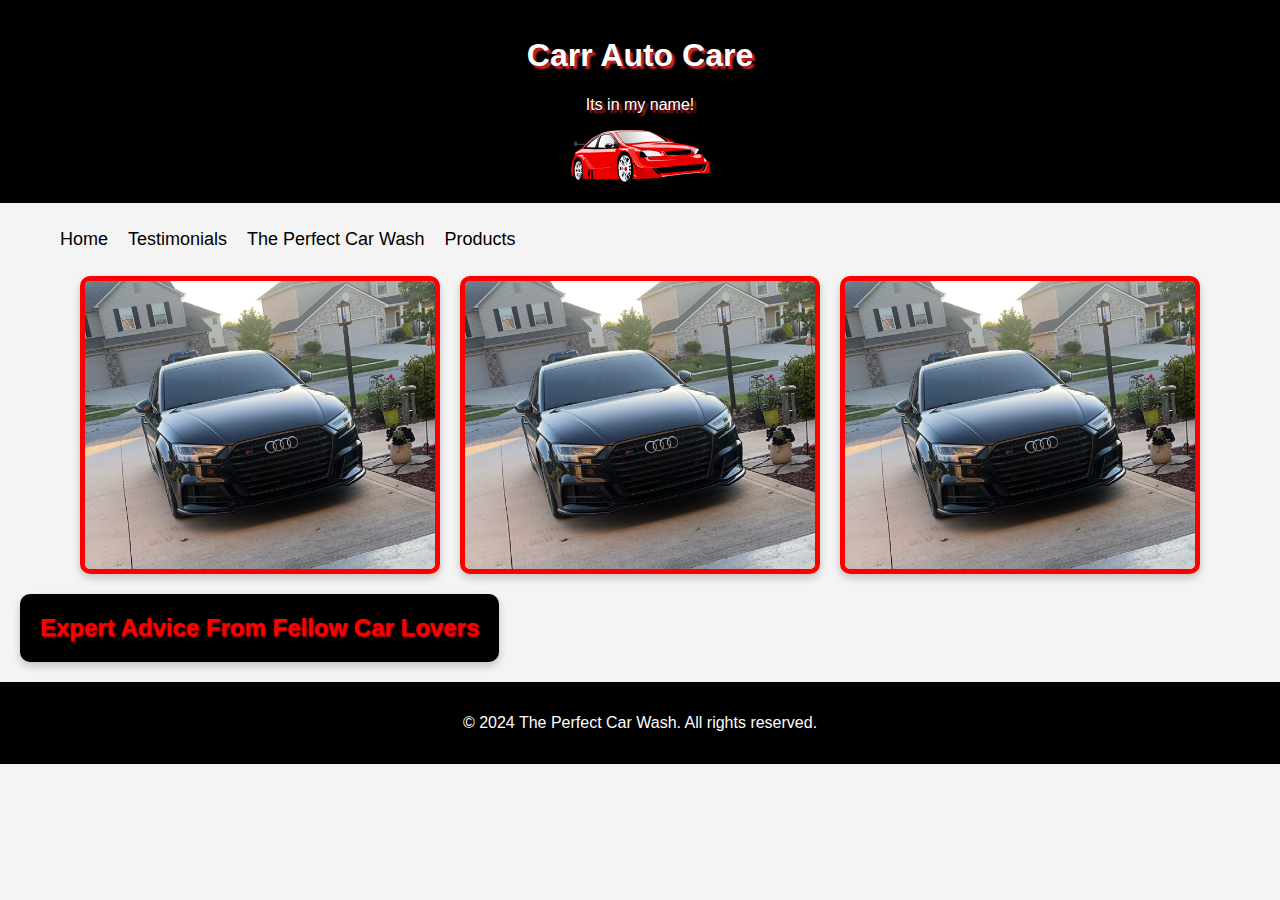
<file: index.html>
<!DOCTYPE html>
<html lang="en">
<head>
    <meta charset="UTF-8">
    <meta name="viewport" content="width=device-width, initial-scale=1.0">
    <link rel="stylesheet" href ="vroom.css">
    <title>Carr Auto Care</title>
</head>
<body>
    <header>
        <h1>Carr Auto Care</h1>
        <p>Its in my name!</p>
        <img src="red-sports-car.png" alt="description" width="139" height="53" />
    </header>
    <nav class ="navMenu">
      <ul class="menu">
        <li><a href="index.html">Home</a></li>
        <li><a href ="testimonials.html">Testimonials</a></li>
        <li><a href ="routine.html">The Perfect Car Wash</a></li>
        <li><a href ="products.html">Products</a></li>
      </ul>
    </nav>
    <div class="image-container">
      <img src="myAudi.jpg" alt="Image 1" class="image">
      <img src="myAudi.jpg" alt="Image 2" class="image">
      <img src="myAudi.jpg" alt="Image 3" class="image">
  </div>
  <h2 class="text-box">Expert Advice From Fellow Car Lovers</h2>
    <footer>
        <p>&copy; 2024 The Perfect Car Wash. All rights reserved.</p>
    </footer>
    <script src="myProject.js"></script>
  </body>
</file>
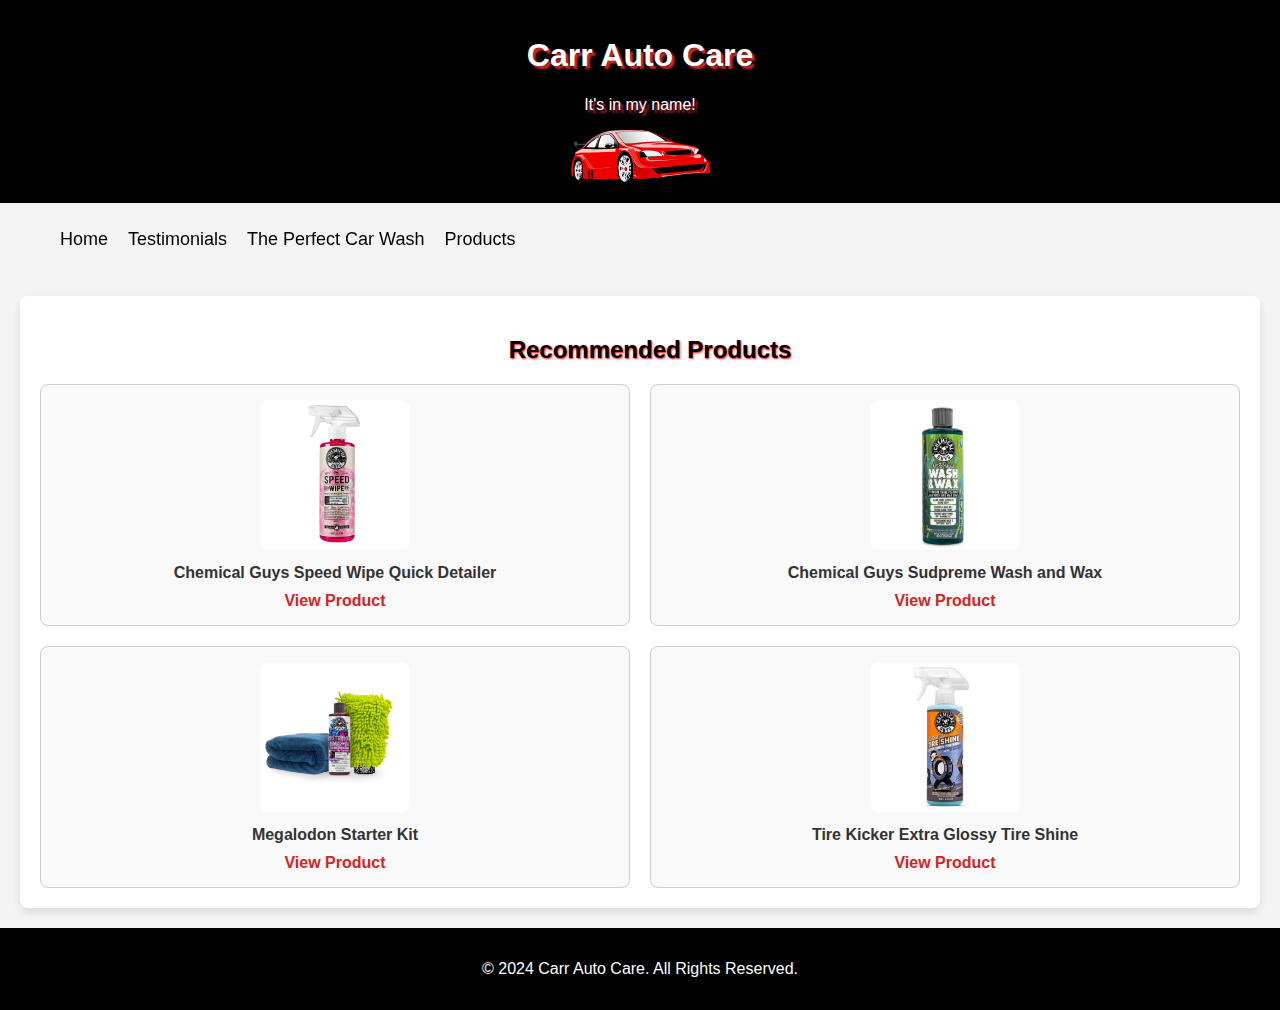
<file: products.html>
<!DOCTYPE html>
<html lang="en">
<head>
    <meta charset="UTF-8">
    <meta name="viewport" content="width=device-width, initial-scale=1.0">
    <title>Recommended Products</title>
    <link rel="stylesheet" href="vroom.css">
</head>
<body>
    <header>
        <h1>Carr Auto Care</h1>
        <p>It's in my name!</p>
        <img src="red-sports-car.png" alt="description" width="139" height="53" />
    </header>
    <nav class="navMenu">
        <ul class="menu">
            <li><a href="index.html">Home</a></li>
            <li><a href="testimonials.html">Testimonials</a></li>
            <li><a href="routine.html">The Perfect Car Wash</a></li>
            <li><a href="products.html">Products</a></li>
        </ul>
    </nav>
    <section>
        <h2>Recommended Products</h2>
        <div class="product-container">
            <div class="product-card">
                <img src="detailer.jpeg" alt="Product 1" class="product-image">
                <p class="product-name">Chemical Guys Speed Wipe Quick Detailer</p>
                <a href="https://www.chemicalguys.com/products/speed-wipe-quick-detailer-high-shine-spray-gloss?_pos=19&_sid=fd5a7ac5d&_ss=r" class="product-link" target="_blank">View Product</a>
            </div>
            <div class="product-card">
                <img src="chemGuysSoap.jpeg" alt="Product 2" class="product-image">
                <p class="product-name">Chemical Guys Sudpreme Wash and Wax</p>
                <a href="https://www.chemicalguys.com/products/sudpreme-wash-wax-extreme-shine-foaming-car-wash-soap" class="product-link" target="_blank">View Product</a>
            </div>
            <div class="product-card">
                <img src="megalodon.jpeg" alt="Product 3" class="product-image">
                <p class="product-name">Megalodon Starter Kit</p>
                <a href="https://www.chemicalguys.com/products/megalodon-kit-1" class="product-link" target="_blank">View Product</a>
            </div>
            <div class="product-card">
                <img src="tire.jpeg" alt="Product 4" class="product-image">
                <p class="product-name">Tire Kicker Extra Glossy Tire Shine</p>
                <a href="https://www.chemicalguys.com/products/tire-kicker-extra-glossy-tire-shine?_pos=2&_sid=add086359&_ss=r" class="product-link" target="_blank">View Product</a>
            </div>
        </div>
    </section>

    <footer>
        <p>&copy; 2024 Carr Auto Care. All Rights Reserved.</p>
    </footer>
</body>
</html>
</file>
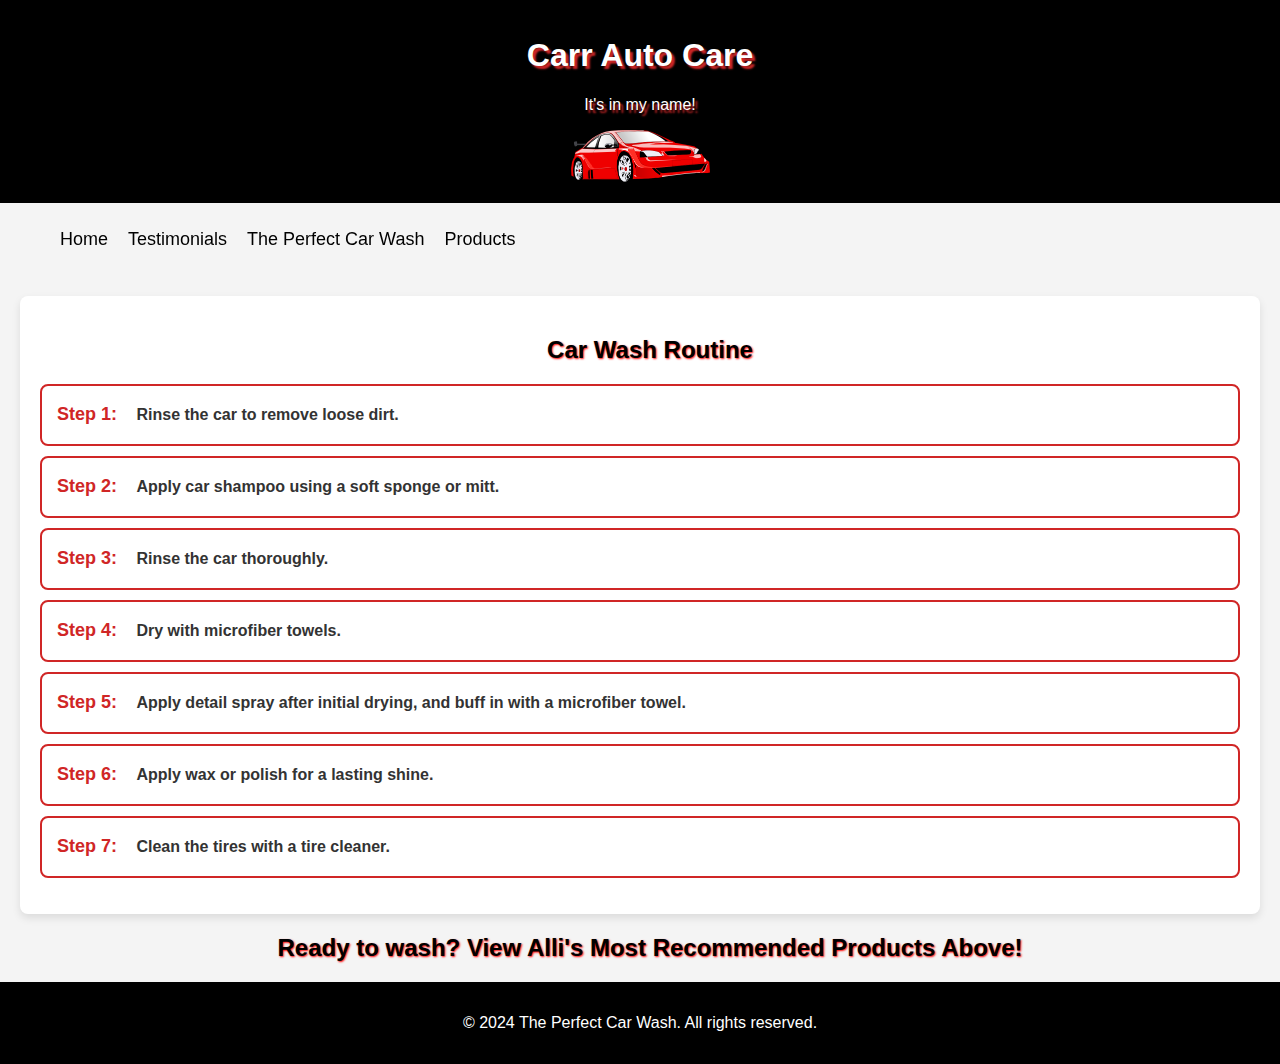
<file: routine.html>
<!DOCTYPE html>
<html lang="en">
<head>
    <meta charset="UTF-8">
    <meta name="viewport" content="width=device-width, initial-scale=1.0">
    <link rel="stylesheet" href="vroom.css">
    <title>How To: Perfect Car Wash</title>
</head>
<body>
    <header>
        <h1>Carr Auto Care</h1>
        <p>It's in my name!</p>
        <img src="red-sports-car.png" alt="Red Sports Car" width="139" height="53" />
    </header>
    <nav class="navMenu">
        <ul class="menu">
            <li><a href="index.html">Home</a></li>
            <li><a href="testimonials.html">Testimonials</a></li>
            <li><a href="routine.html">The Perfect Car Wash</a></li>
            <li><a href="products.html">Products</a></li>
        </ul>
    </nav>
    <section id="routine">
        <h2>Car Wash Routine</h2>
        <ul class="routine-list">
            <li>
                <strong>Step 1:</strong>
                <span class="step-toggle">Rinse the car to remove loose dirt.</span>
                <div class="step-content">Start by using a hose to rinse the entire vehicle, focusing on the wheels and lower panels where dirt tends to accumulate. This step helps to remove any loose debris and prevents scratching during washing.</div>
            </li>
            <li>
                <strong>Step 2:</strong>
                <span class="step-toggle">Apply car shampoo using a soft sponge or mitt.</span>
                <div class="step-content">Mix a high-quality car shampoo with water in a bucket. Using a microfiber sponge or mitt, start washing from the top down, rinsing the sponge frequently to avoid dirt buildup. This ensures that you don’t transfer dirt back onto the car.</div>
            </li>
            <li>
                <strong>Step 3:</strong>
                <span class="step-toggle">Rinse the car thoroughly.</span>
                <div class="step-content">Once the entire car has been washed, rinse it thoroughly with clean water, starting from the top and working your way down. Make sure to remove all soap residues to avoid streaks and spots.</div>
            </li>
            <li>
                <strong>Step 4:</strong>
                <span class="step-toggle">Dry with microfiber towels.</span>
                <div class="step-content">Use clean, dry microfiber towels to gently dry the car. Pat the surface instead of rubbing to prevent scratches. Ensure that all areas, including door jambs and under the mirrors, are dried to prevent water spots.</div>
            </li>
            <li>
                <strong>Step 5:</strong>
                <span class="step-toggle">Apply detail spray after initial drying, and buff in with a microfiber towel.</span>
                <div class="step-content">Once the car is mostly dry, apply a detail spray or quick wax to enhance shine. Use a clean microfiber towel to buff the surface, applying even pressure and circular motions for the best finish.</div>
            </li>
            <li>
                <strong>Step 6:</strong>
                <span class="step-toggle">Apply wax or polish for a lasting shine.</span> 
                <div class="step-content">Choose a quality car wax or polish. Apply a thin layer using an applicator pad, working in small sections. Allow it to haze, then buff it off with a clean microfiber towel to reveal a deep shine.</div>
            </li>
            <li>
                <strong>Step 7:</strong>
                <span class="step-toggle">Clean the tires with a tire cleaner.</span>
                <div class="step-content">Use a dedicated tire cleaner and a stiff brush to scrub the tires. This removes dirt, grime, and brake dust, ensuring a clean finish. After cleaning, consider applying a tire shine product to enhance the appearance.</div>
            </li>
        </ul>
    </section>
    <h2>Ready to wash? View Alli's Most Recommended Products Above!</h2>
    <footer>
        <p>&copy; 2024 The Perfect Car Wash. All rights reserved.</p>
        <script src="dropDown.js"></script>
    </footer>
</body>
</html>
</file>
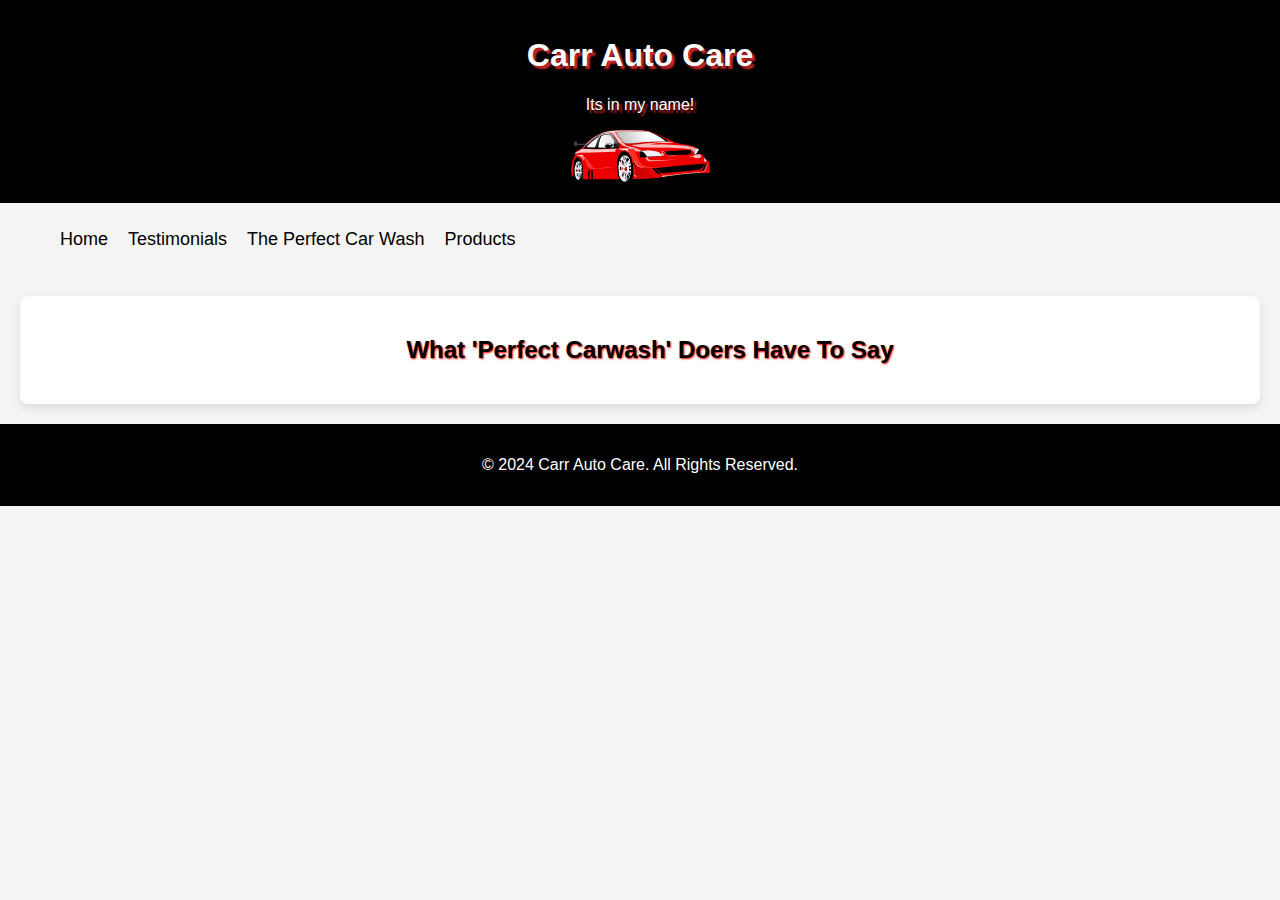
<file: testimonials.html>
<!DOCTYPE html>
<html lang="en">
<head>
    <meta charset="UTF-8">
    <meta name="viewport" content="width=device-width, initial-scale=1.0">
    <title>Testimonials</title>
    <link rel="stylesheet" href="vroom.css">
</head>
<body>
    <header>
        <h1>Carr Auto Care</h1>
        <p>Its in my name!</p>
        <img src="red-sports-car.png" alt="description" width="139" height="53" />
    </header>
    <nav class ="navMenu">
        <ul class="menu">
          <li><a href="index.html">Home</a></li>
          <li><a href ="testimonials.html">Testimonials</a></li>
          <li><a href ="routine.html">The Perfect Car Wash</a></li>
          <li><a href ="products.html">Products</a></li>
        </ul>
      </nav>

    <section>
        <h2>What 'Perfect Carwash' Doers Have To Say</h2>

        <div class="testimonial-container">
            <div class="testimonial-box">
                <img src="alfaromeo.jpg" alt="Cindy" class="testimonial-photo">
                <div class="testimonial-text">
                    <p class="testimonial">"The perfect car wash method truly is perfect. My red beauty has never looked better than when washing this way!"</p>
                    <p class="testimonial-name">- Cindy C.</p>
                </div>
            </div>
            <div class="testimonial-box">
                <img src="orange.jpeg" alt="Client 2" class="testimonial-photo">
                <div class="testimonial-text">
                    <p class="testimonial">"Fantastic results! Worth every penny! Please PLEASE give this a go, your car will thank you. You dont need a race car to take care of your own car, truly easy enough for anyone to accomplish."</p>
                    <p class="testimonial-name">- Joshua A.</p>
                </div>
            </div>
            <div class="testimonial-box">
                <img src="bmw.jpeg" alt="Client 3" class="testimonial-photo">
                <div class="testimonial-text">
                    <p class="testimonial">"I love taking some personal time with my vehicle to give it the wash it truly deserves!"</p>
                    <p class="testimonial-name">- Morgan K.</p>
                </div>
            </div>
        </div>
    </section>

    <footer>
        <p>&copy; 2024 Carr Auto Care. All Rights Reserved.</p>
    </footer>

    <script src="myProject.js"></script>
</body>
</html>
</file>
<file: vroom.css>
body {
    font-family: Arial, sans-serif;
    background-color: #f4f4f4;
    color: #333;
    margin: 0;
    padding: 0;
}

header {         
    text-shadow: 3px 3px 2px #d02626;
    background-color: #000000;     
    color: white;         
    text-align: center;         
    padding: 1rem;
}
      
section {           
    margin: 20px;           
    padding: 20px;            
    background-color: white;           
    border-radius: 8px;
    box-shadow: 0px 4px 8px rgba(0, 0, 0, 0.1);
}

.image {
    width: 100%; 
    max-width: 350px;
    height: auto; 
    border: 5px solid #ff0000; 
    border-radius: 10px; 
    box-shadow: 0px 4px 8px rgba(0, 0, 0, 0.2); 
}

.image-container {
    display: flex;
    justify-content: center; 
    gap: 20px; 
}
      
.navMenu {
    display: flex;
    position: sticky;
    align-items: center;
    justify-content: space-between;
    top: 0px;
    background-blend-mode: darken;
    background-size: cover;
    color: rgb(0, 0, 0);
    padding: 10px 20px;
}

.menu {
    display: flex;
    list-style: none;
}

.navMenu li {
    margin-right: 20px;
}

.menu li:last-child {
    margin-right: 0;
}

.navMenu li a {
    text-decoration: none;
    color: rgb(0, 0, 0);
    font-size: 18px;
    transition: color 0.3s ease-in-out;
}

.navMenu li a:hover {
    color: #ff0000;
    text-shadow: 1px 1px 2px #000000;
}

.text-box {
    background-color: #000000; 
    color: rgb(255, 0, 0); 
    padding: 20px; 
    display: inline-block;
    border-radius: 10px;
    box-shadow: 0px 4px 8px rgba(0, 0, 0, 0.2); 
}

h2 {
    color: #000000;
    text-shadow: 1px 1px 2px #ff0000;
    margin-left: 20px;
    text-align: center;
}
   
.routine-list {
    list-style-type: none; 
    padding: 0;
}

.routine-list li {
    margin: 10px 0;
    border: 2px solid #d02626; 
    padding: 15px;
    border-radius: 8px;
    background-color: #fff;
    position: relative;
    transition: background-color 0.3s ease, box-shadow 0.3s ease;
    cursor: pointer; 
}

.routine-list li:hover {
    background-color: #f4f4f4;
    box-shadow: 0px 4px 8px rgba(0, 0, 0, 0.1);
}

.routine-list li strong {
    color: #d02626; 
    font-size: 18px;
}

.step-toggle {
    display: inline-block;
    margin-left: 10px;
    font-weight: bold;
    color: #333;
    transition: background-color 0.3s ease; 
    padding: 5px;
}

.step-content {
    display: none;
    margin-top: 10px;
    padding: 10px;
    border-top: 1px solid #ccc;
    background-color: #fafafa;
    border-radius: 0 0 8px 8px;
}

.step-content.show {
    display: block;
}
.step-toggle:hover {
    background-color: #d5d5d5; 
}

.product-container {
    display: grid;
    grid-template-columns: repeat(2, 1fr); 
    gap: 20px;
    margin-top: 20px;
}

.product-card {
    border: 1px solid #ccc;
    border-radius: 8px;
    padding: 15px;
    text-align: center;
    background-color: #f9f9f9;
    transition: transform 0.3s;
}

.product-card:hover {
    transform: scale(1.05);
    box-shadow: 0px 4px 8px rgba(0, 0, 0, 0.2);
}

.product-image {
    width: 100%;
    height: auto;
    max-width: 150px; 
    border-radius: 8px;
}

.product-name {
    font-weight: bold;
    margin: 10px 0;
}

.product-link {
    text-decoration: none;
    color: #d02626;
    font-weight: bold;
}

.testimonial-container {
    display: flex;
    flex-direction: column; 
    gap: 20px;
    margin-top: 20px;
}

.testimonial-photo {
    width: 100px;
    height: 100px;
    border-radius: 50%;
    margin-right: 20px;
    border: 5px solid #ff0000;
    box-shadow: 0px 4px 8px rgba(0, 0, 0, 0.2);
    object-fit: cover;
}

.testimonial-text {
    flex-grow: 1;
}

.testimonial {
    font-style: italic;
    margin-bottom: 10px;
}

.testimonial-name {
    font-weight: bold;
    color: #333;
}
        
footer {       
    text-align: center;     
    padding: 1rem;
    background-color: #000000;      
    color: white;
}

.testimonial-box {
    cursor: pointer; 
    display: none; 
}

.active {
    display: block; 
}
</file>
